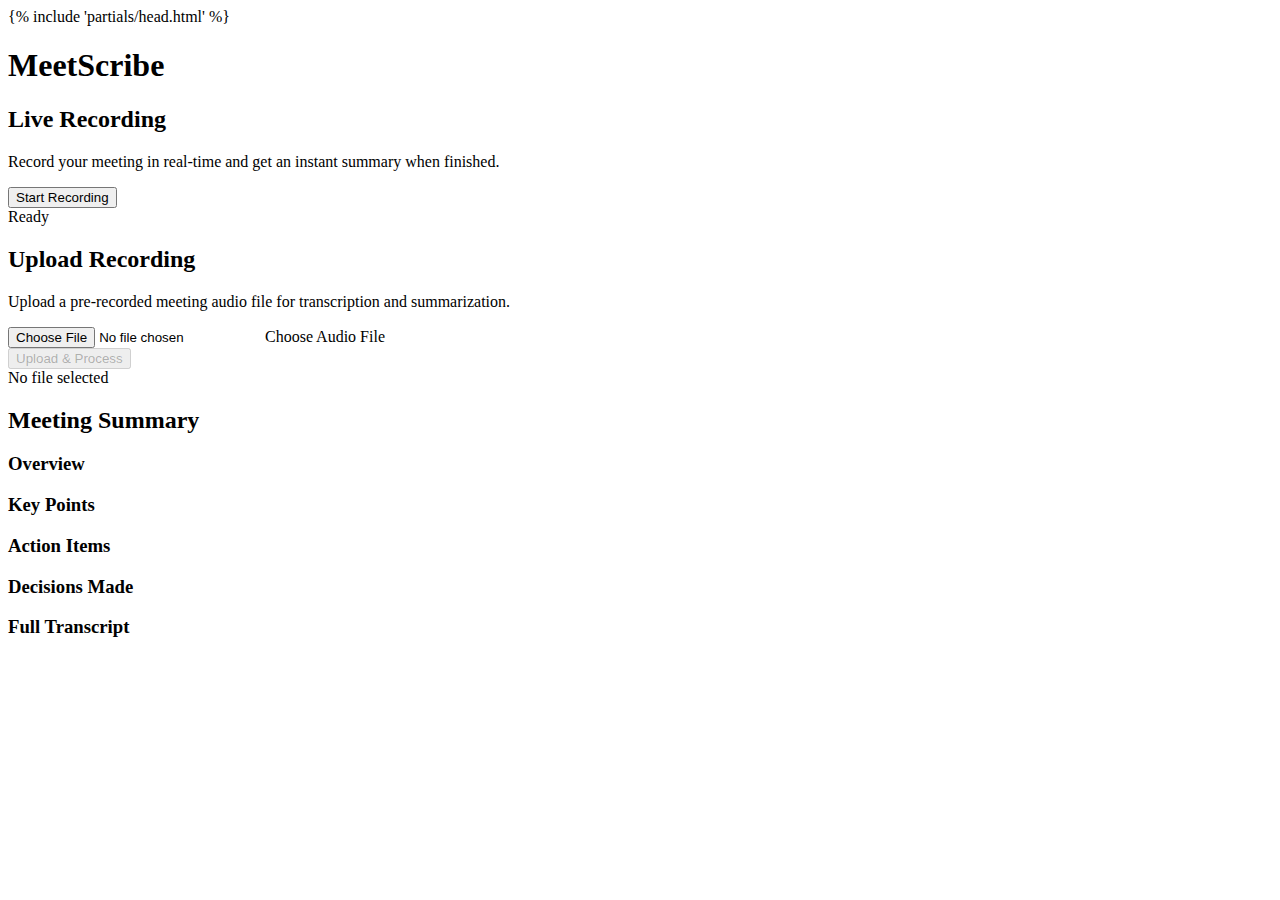
<file: templates/index.html>
<!DOCTYPE html>
<html lang="en">
<head>
    {% include 'partials/head.html' %}
</head>
<body>
    <div class="container">
        <h1>MeetScribe</h1>
        
        <div class="options-container">
            <div class="option-card">
                <h2>Live Recording</h2>
                <p>Record your meeting in real-time and get an instant summary when finished.</p>
                
                <button id="startRecording" class="button">Start Recording</button>
                <button id="stopRecording" class="button stop" style="display: none;">Stop Recording</button>
                
                <div id="liveStatus" class="status">
                    <span class="status-indicator"></span>
                    <span class="status-text">Ready</span>
                </div>
            </div>
            
            <div class="option-card">
                <h2>Upload Recording</h2>
                <p>Upload a pre-recorded meeting audio file for transcription and summarization.</p>
                
                <div class="file-input-wrapper">
                    <input type="file" id="audioFile" accept="audio/*,video/*" />
                    <label for="audioFile" class="file-input-label">
                        <span id="fileName">Choose Audio File</span>
                    </label>
                </div>
                
                <button id="uploadButton" class="button" disabled>Upload & Process</button>
                
                <div id="uploadStatus" class="status">
                    <span class="status-indicator"></span>
                    <span class="status-text">No file selected</span>
                </div>
            </div>
        </div>
        
        <div id="results" class="results">
            <h2>Meeting Summary</h2>
            
            <h3>Overview</h3>
            <p id="overview"></p>
            
            <h3>Key Points</h3>
            <ul id="keyPoints"></ul>
            
            <h3>Action Items</h3>
            <ul id="actionItems"></ul>
            
            <h3>Decisions Made</h3>
            <ul id="decisions"></ul>
            
            <h3>Full Transcript</h3>
            <div id="transcript" class="transcript-box"></div>
        </div>
    </div>
    
    <script>
        const socket = io();
        let mediaRecorder;
        let audioChunks = [];
        let currentSessionId = null;
        let selectedFile = null;
        
        socket.on('connect', () => {
            console.log('Connected to server');
        });
        
        socket.on('connection_response', (data) => {
            console.log('Connection confirmed:', data);
        });
        
        document.getElementById('startRecording').addEventListener('click', async () => {
            try {
                const stream = await navigator.mediaDevices.getUserMedia({ audio: true });
                mediaRecorder = new MediaRecorder(stream);
                audioChunks = [];
                
                mediaRecorder.ondataavailable = (event) => {
                    audioChunks.push(event.data);
                };
                
                mediaRecorder.onstop = () => {
                    const audioBlob = new Blob(audioChunks, { type: 'audio/webm' });
                    
                    // Convert blob to base64 and send to server
                    const reader = new FileReader();
                    reader.readAsDataURL(audioBlob);
                    reader.onloadend = () => {
                        const base64Audio = reader.result;
                        socket.emit('audio_data', {
                            session_id: currentSessionId,
                            audio_blob: base64Audio
                        });
                        
                        // After sending audio, trigger stop_recording
                        setTimeout(() => {
                            socket.emit('stop_recording', { session_id: currentSessionId });
                        }, 500);
                    };
                };
                
                mediaRecorder.start();
                socket.emit('start_recording', {});
                
                document.getElementById('startRecording').style.display = 'none';
                document.getElementById('stopRecording').style.display = 'block';
                
                showStatus('liveStatus', 'recording', 'Recording in progress...');
                
            } catch (err) {
                console.error('Error accessing microphone:', err);
                alert('Could not access microphone. Please check permissions.');
            }
        });
        
        document.getElementById('stopRecording').addEventListener('click', () => {
            if (mediaRecorder && mediaRecorder.state !== 'inactive') {
                mediaRecorder.stop();
                mediaRecorder.stream.getTracks().forEach(track => track.stop());
                
                document.getElementById('startRecording').style.display = 'block';
                document.getElementById('stopRecording').style.display = 'none';
                
                showStatus('liveStatus', 'processing', 'Saving and processing recording...');
            }
        });
        
        socket.on('recording_started', (data) => {
            currentSessionId = data.session_id;
            console.log('Recording session started:', currentSessionId);
        });
        
        socket.on('audio_saved', (data) => {
            console.log('Audio saved:', data);
            showStatus('liveStatus', 'processing', 'Processing recording...');
        });
        
        socket.on('recording_stopped', (data) => {
            console.log('Recording stopped, processing...');
        });
        
        socket.on('processing_complete', (data) => {
            console.log('Processing complete:', data);
            displayResults(data.summary, data.transcript);
            showStatus('liveStatus', 'completed', 'Completed!');
        });
        
        document.getElementById('audioFile').addEventListener('change', (e) => {
            selectedFile = e.target.files[0];
            if (selectedFile) {
                document.getElementById('fileName').textContent = selectedFile.name;
                document.getElementById('uploadButton').disabled = false;
                showStatus('uploadStatus', '', `Selected: ${selectedFile.name}`);
            }
        });
        
        document.getElementById('uploadButton').addEventListener('click', async () => {
            if (!selectedFile) return;
            
            const formData = new FormData();
            formData.append('file', selectedFile);
            
            showStatus('uploadStatus', 'processing', 'Uploading...');
            document.getElementById('uploadButton').disabled = true;
            
            try {
                const response = await fetch('/upload', {
                    method: 'POST',
                    body: formData
                });
                
                const result = await response.json();
                
                if (result.success) {
                    showStatus('uploadStatus', 'processing', 'Processing...');
                    pollStatus(result.task_id);
                } else {
                    showStatus('uploadStatus', '', 'Error: ' + result.error);
                    document.getElementById('uploadButton').disabled = false;
                }
            } catch (err) {
                console.error('Upload error:', err);
                showStatus('uploadStatus', '', 'Upload failed');
                document.getElementById('uploadButton').disabled = false;
            }
        });
        
        async function pollStatus(taskId) {
            const interval = setInterval(async () => {
                try {
                    const response = await fetch(`/status/${taskId}`);
                    const status = await response.json();
                    
                    if (status.status === 'completed') {
                        clearInterval(interval);
                        showStatus('uploadStatus', 'completed', 'Completed!');
                        displayResults(status.summary, status.transcript);
                        document.getElementById('uploadButton').disabled = false;
                    } else if (status.status === 'error') {
                        clearInterval(interval);
                        showStatus('uploadStatus', '', 'Error: ' + status.error);
                        document.getElementById('uploadButton').disabled = false;
                    } else {
                        showStatus('uploadStatus', 'processing', `Status: ${status.status}...`);
                    }
                } catch (err) {
                    console.error('Status check error:', err);
                    clearInterval(interval);
                }
            }, 2000);
        }
        
        function showStatus(elementId, statusClass, text) {
            const statusEl = document.getElementById(elementId);
            const indicator = statusEl.querySelector('.status-indicator');
            const textEl = statusEl.querySelector('.status-text');
            
            statusEl.classList.add('active');
            indicator.className = 'status-indicator ' + statusClass;
            textEl.textContent = text;
        }
        
        function displayResults(summary, transcript) {
            document.getElementById('overview').textContent = summary.overview;
            
            const keyPointsList = document.getElementById('keyPoints');
            keyPointsList.innerHTML = '';
            summary.key_points.forEach(point => {
                const li = document.createElement('li');
                li.textContent = point;
                keyPointsList.appendChild(li);
            });
            
            const actionItemsList = document.getElementById('actionItems');
            actionItemsList.innerHTML = '';
            summary.action_items.forEach(item => {
                const li = document.createElement('li');
                li.textContent = item;
                actionItemsList.appendChild(li);
            });
            
            const decisionsList = document.getElementById('decisions');
            decisionsList.innerHTML = '';
            summary.decisions.forEach(decision => {
                const li = document.createElement('li');
                li.textContent = decision;
                decisionsList.appendChild(li);
            });
            
            document.getElementById('transcript').textContent = transcript;
            
            document.getElementById('results').classList.add('active');
            document.getElementById('results').scrollIntoView({ behavior: 'smooth' });
        }
    </script>
</body>
</html>
</file>
